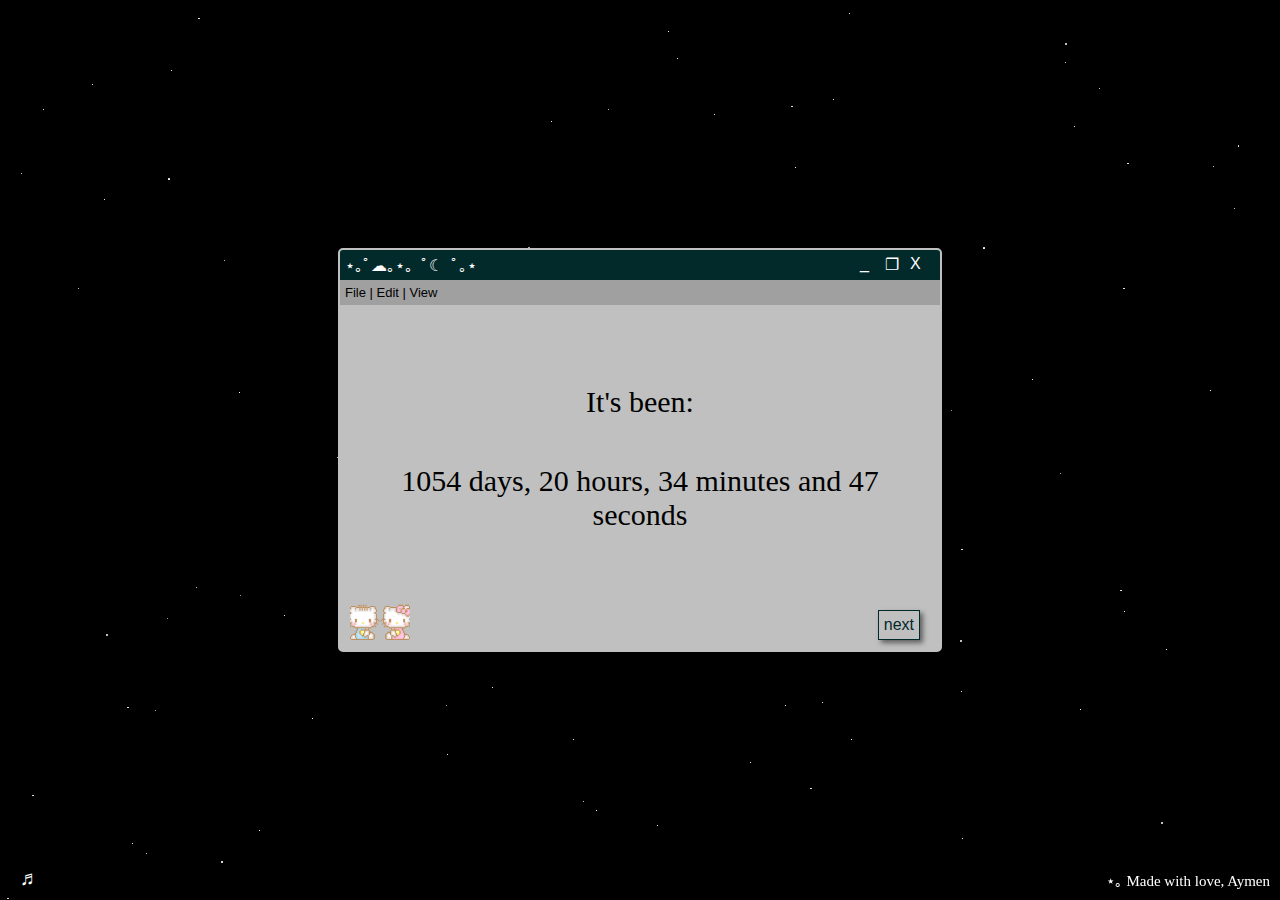
<file: index.html>
<!DOCTYPE html>
<html lang="en">
<head>
    <meta charset="UTF-8">
    <meta name="viewport" content="width=device-width, initial-scale=1.0">
    <title>to my baby</title>
    <link rel="icon" type="image/x-icon" href="assets/favicon.png">
    <style>
        body {
            margin: 0;
            overflow: hidden;
            background-color: #000;
            font-family: Arial, sans-serif;
        }

        .stars {
            position: absolute;
            width: 100%;
            height: 100%;
            display: flex;
            flex-wrap: wrap;
            pointer-events: none;
        }

        .star {
            position: absolute;
            background: #fff;
            border-radius: 50%;
            pointer-events: none;
            animation: twinkle 5s infinite alternate; 
        }

        .shooting-star {
            position: absolute;
            width: 10px;
            height: 10px;
            border-radius: 10px;
            background: #fff; 
            pointer-events: none;
            animation: shootingStar 1s linear;
        }

        .window {
            position: absolute;
            width: 90vw; /* Adjusted width for better mobile view */
            max-width: 600px; /* Set maximum width for larger screens */
            height: 60vh; /* Adjusted height for better mobile view */
            max-height: 400px; /* Set maximum height for larger screens */
            background-color: #c0c0c0;
            border: 2px solid #c0c0c0;
            border-radius: 5px;
            box-shadow: 0 0 10px rgba(0, 0, 0, 0.5);
            overflow: hidden;
            z-index: 2;
            left: 50%;
            top: 50%;
            transform: translate(-50%, -50%);
        }

        .title-bar {
            background-color: #022a2a;
            color: #fff;
            padding: 5px;
            display: flex;
            justify-content: space-between;
            align-items: center;
            cursor: move;
        }

        .menu-bar {
            background-color: #a0a0a0;
            padding: 5px;
            font-size: small;
        }

        .action-buttons {
            display: flex;
        }

        .action-button {
            width: 20px;
            height: 20px;
            margin-right: 5px;
            cursor: pointer;
        }

        .timer {
            text-align: center;
            margin-top: 45px;
            margin-left: 20px;
            margin-right: 20px;
            font-size: 30px;
            font-family: Consolas;
        }

        .text-timer {
            text-align: center;
            margin-top: 80px;
            margin-left: 20px;
            margin-right: 20px;
            font-size: 30px;
            font-family: Consolas;
        }

        .windows98-button {
            position: absolute;
            background-color: #c0c0c0;
            border: 1px solid #022a2a;
            color: #022a2a;
            padding: 5px;
            cursor: pointer;
            font-family: Arial, sans-serif;
            box-shadow: 3px 3px 5px rgba(0, 0, 0, 0.5); /* Add a small shadow */
        }

        #next-button {
            bottom: 10px;
            right: 20px;
        }

        #previous-button {
            bottom: 10px;
            right: 70px;
        }

        .text {
            position: fixed;
            bottom: 10px;
            right: 10px;
            color: white;
            font-size: 15px;
            font-family: Consolas;
        }

        .mute-button {
            position: absolute;
            bottom: 10px;
            left: 20px;
            font-size: 20px;
            cursor: pointer;
            color: white;
        }

        .image {
            position: absolute;
            bottom: 10px;
            left: 10px;
            width: 60px;
            height: auto; 
            
        }

        .frame {
            position: absolute;
            top: 100px;
            left: 50px;
            border: 3px solid #ccc;
            background: #eee;
            padding: 15px 10px;
            vertical-align: middle;
        }

        .memory-photo {
            width: 150px;
            height: auto; 
        }

        .photo-caption {
            text-align: center;
            margin-top: 100px;
            margin-left: 250px;
            margin-right: 40px;
            font-size: 30px;
            font-family: Consolas;
        }

        .sub-caption {
            font-size: 15px;
        }

        #hidden-text {
            position: absolute;
            color: white;
            font-size: 15px;
            font-family: Consolas;
        }

        @keyframes twinkle {
            0% {
                opacity: 0.5;
            }
            100% {
                opacity: 1;
            }
        }

        @keyframes shootingStar {
            0% {
                transform: translateX(0) translateY(0);
                opacity: 1;
            }
            100% {
                transform: translateX(100vw) translateY(-50vh);
                opacity: 0;
            }
        }

        @media only screen and (max-width: 600px) {
            .text-timer {
                font-size: 20px; /* Adjust the font size for mobile view */
            }
            

            .photo-caption {
                font-size: 15px; /* Adjust font size for mobile view */
            }
        }
    </style>
</head>
<body>
    <div class="stars"></div>

    <div id="hidden-text">
        I LOVE YOU MORE<br/> KSSSSSSSSSSSSSSSSSSSSSSSSSSSSSS
    </div>

    <div class="window">
        <div class="title-bar">
            <span>⋆｡ﾟ☁︎｡⋆｡ ﾟ☾ ﾟ｡⋆ </span>
            <div class="action-buttons">
                <div class="action-button" onclick="minimizeWindow()">_</div>
                <div class="action-button" onclick="minimizeWindow()">❐</div>
                <div class="action-button" onclick="closeWindow()">X</div>
            </div>
        </div>
        <div class="menu-bar">
            File | Edit | View
        </div>

        <div id="window-content"> </div>

        <div class="windows98-button" id="next-button" onclick="nextWindow()" style="display: block;">next</div>
        <div class="windows98-button" id="previous-button" onclick="prevWindow()" style="display: none;">previous</div>
        
        <img src="assets/gif/hk_teddy.png" alt="Hello kitty" class="image">
    
    </div>

    <div class="mute-button" onclick="toggleMute()">♬</div>
    </div>

    <div class="text" id="text">⋆｡ Made with love, Aymen</div>

    <audio id="backgroundAudio" autoplay loop>
        <source src="sound.mp3" type="audio/mp3">
        Your browser does not support the audio tag.
    </audio>

    <script>


        const ilym = document.querySelector('#hidden-text');
        ilym.style.left = (window.innerWidth/2 - 50).toString() + 'px';
        ilym.style.top = (window.innerHeight/2 - 10).toString() + 'px';



        // Generate random stars
        const starsContainer = document.querySelector('.stars');
        for (let i = 0; i < 100; i++) {
            const star = document.createElement('div');
            star.className = 'star';
            star.style.width = `${Math.random() * 2}px`;
            star.style.height = star.style.width;
            star.style.left = `${Math.random() * 100}vw`;
            star.style.top = `${Math.random() * 100}vh`;
            starsContainer.appendChild(star);
        }

        const titleBar = document.querySelector('.title-bar');
        let isDragging = false;
        let offsetX, offsetY;

        titleBar.addEventListener('mousedown', startDragging);
        titleBar.addEventListener('touchstart', startDragging);

        document.addEventListener('mousemove', dragWindow);
        document.addEventListener('touchmove', dragWindow);

        document.addEventListener('mouseup', stopDragging);
        document.addEventListener('touchend', stopDragging);

        function startDragging(e) {
            isDragging = true;
            offsetX = e.type === 'mousedown' ? e.clientX - titleBar.parentElement.offsetLeft : e.touches[0].clientX - titleBar.parentElement.offsetLeft;
            offsetY = e.type === 'mousedown' ? e.clientY - titleBar.parentElement.offsetTop : e.touches[0].clientY - titleBar.parentElement.offsetTop;
        }

        function dragWindow(e) {
            if (isDragging) {
                const x = e.type === 'mousemove' ? e.clientX - offsetX : e.touches[0].clientX - offsetX;
                const y = e.type === 'mousemove' ? e.clientY - offsetY : e.touches[0].clientY - offsetY;
                titleBar.parentElement.style.left = `${x}px`;
                titleBar.parentElement.style.top = `${y}px`;
            }
        }

        function stopDragging() {
            isDragging = false;
        }

        // Timer logic
        function updateTimer() {
            const targetDate = new Date('September 3, 2023 17:00:00 GMT');
            const currentDate = new Date();

            const timeDifference = currentDate - targetDate;

            const days = Math.floor(timeDifference / (1000 * 60 * 60 * 24));
            const hours = Math.floor((timeDifference % (1000 * 60 * 60 * 24)) / (1000 * 60 * 60));
            const minutes = Math.floor((timeDifference % (1000 * 60 * 60)) / (1000 * 60));
            const seconds = Math.floor((timeDifference % (1000 * 60)) / 1000);

            document.getElementById('timer').innerHTML = `${days} days, ${hours} hours, ${minutes} minutes and ${seconds} seconds`;
        }

        // Add shooting star every 20 seconds
        function addShootingStar() {
            const shootingStar = document.createElement('div');
            shootingStar.className = 'shooting-star';
            shootingStar.style.left = `${Math.random() * 100}vw`;
            shootingStar.style.top = `${Math.random() * 100}vh`;
            document.body.appendChild(shootingStar);

            // Remove shooting star after animation
            setTimeout(() => {
                shootingStar.remove();
            }, 1000);
        }

        const audioElement = document.getElementById('backgroundAudio');
        let isMuted = false;

        function toggleMute() {
            isMuted = !isMuted;
            audioElement.muted = isMuted;

            // Change the color of the button based on mute state
            const muteButton = document.querySelector('.mute-button');
            muteButton.style.color = isMuted ? '#ff6060' : 'white';
        }


        const windowContent = [
            "<div class=\"text-timer\" id=\"text-timer\">It's been:</div><div class=\"timer\" id=\"timer\"></div>",
            "<div class=\"text-timer\" >and yet my love for you is only getting stronger.</div>",
            "<div class=\"text-timer\" >Every moment with you has felt like a chapter from a fairy tale</div>",
            "<div class=\"text-timer\" >Let's look at some of these moments...</div>",
            "<div class='frame'> <img src='assets/memories/IMG_5372.png' class='memory-photo'></div><div class='photo-caption'>from our first ever date.<br><br><div class='sub-caption'>(we got too silly)</div>",
            "<div class='frame'> <img src='assets/memories/IMG_5353.png' class='memory-photo'></div><div class='photo-caption'>the silliest.</div>",
            "<div class='frame'> <img src='assets/memories/IMG_5427.PNG' class='memory-photo'></div><div class='photo-caption'>that poor burger got disassemebled</div>",
            "<div class='frame'> <img src='assets/memories/IMG_5376.png' class='memory-photo'></div><div class='photo-caption'>i got to take my most favorite pic of you. <br><br><div class='sub-caption'>(right before the metro incident)</div></div>",
            "<div class='frame'> <img src='assets/memories/IMG_7654.png' class='memory-photo'></div><div class='photo-caption'>and then came our second date. <br><br><div class='sub-caption'>(no im not deleting this pic)</div></div>",
            "<div class='frame'> <img src='assets/memories/IMG_5428.PNG' class='memory-photo'></div><div class='photo-caption'>???<br>who sits like that bro</div>",
            "<div class='frame'> <img src='assets/memories/IMG_7678.png' class='memory-photo'></div><div class='photo-caption'>frog purse :p</div>",
            "<div class='frame'> <img src='assets/memories/IMG_7680.png' class='memory-photo'></div><div class='photo-caption'>:) :)</div>",
            "<div class='frame'> <img src='assets/memories/IMG_7735.png' class='memory-photo'></div><div class='photo-caption'>oreo and omelette :3</div>",
            "<div class='frame'> <img src='assets/memories/IMG_7722.png' class='memory-photo'></div><div class='photo-caption'>i just want you to know that i had no idea what you were talking about here</div>",
            "<div class='frame'> <img src='assets/memories/IMG_7713.png' class='memory-photo'></div><div class='photo-caption'>:p</div>",
            "<div class='frame'> <img src='assets/memories/IMG_7689.png' class='memory-photo'></div><div class='photo-caption'>i won here</div>",
            "<div class='frame'> <img src='assets/gif/water.gif' class='memory-photo'></div><div class='photo-caption'>hydration break😠<br><br> go drink some water!</div>",
            "<div class='frame'> <img src='assets/memories/IMG_2277.png' class='memory-photo'></div><div class='photo-caption'>now the wahren trip hehe</div>",
            "<div class='frame'> <img src='assets/memories/IMG_2290.png' class='memory-photo'></div><div class='photo-caption'>i love how fast your mood lightens up when you eat </div>",
            "<div class='frame'> <img src='assets/memories/IMG_2295.png' class='memory-photo'></div><div class='photo-caption'>i won here too</div>",
            "<div class='frame'> <img src='assets/memories/IMG_2301.png' class='memory-photo'></div><div class='photo-caption'>my child fr</div>",
            "<div class='frame'> <img src='assets/memories/IMG_2314.png' class='memory-photo'></div><div class='photo-caption'>remember when you met your doppelganger</div>",
            "<div class='frame'> <img src='assets/memories/IMG_2331.png' class='memory-photo'></div><div class='photo-caption'>ya khouya you really cant stay still for a pic</div>",
            "<div class='frame'> <img src='assets/memories/IMG_2395.png' class='memory-photo'></div><div class='photo-caption'>ill always love how goofy you are</div>",
            "<div class='frame'> <img src='assets/memories/IMG_2478.png' class='memory-photo'></div><div class='photo-caption'>yup, the goofiest</div>",
            "<div class='frame'> <img src='assets/memories/IMG_2494.png' class='memory-photo'></div><div class='photo-caption'>oh yeah definitely.</div>",
            "<div class='frame'> <img src='assets/memories/IMG_2530.png' class='memory-photo'></div><div class='photo-caption'>hadi kash nhar nchrihalk</div>",
            "<div class='frame'> <img src='assets/memories/IMG_2483.png' class='memory-photo'></div><div class='photo-caption'>i love you baby and i'll always appreciate you</div>",
            "<div class='frame'> <img src='assets/memories/IMG_2967.PNG' class='memory-photo'></div><div class='photo-caption'>hadi ghi bghit nhotha hna</div>",
            "<div class='frame'> <img src='assets/memories/IMG_7392.jpg' class='memory-photo'></div><div class='photo-caption'>hello again :3<br><br><div class='sub-caption'>(yes this is us)</div></div>",
            "<div class='frame'> <img src='assets/memories/IMG_7394.jpg' class='memory-photo'></div><div class='photo-caption'>this is the first pic we took when i came hehe</div>",
            "<div class='frame'> <img src='assets/memories/IMG_7416.jpg' class='memory-photo'></div><div class='photo-caption'>in our favorite hangout spot<br><br><div class='sub-caption'>(we've been there together 3 times)</div></div>",
            "<div class='frame'> <img src='assets/memories/IMG_7446.jpg' class='memory-photo'></div><div class='photo-caption'>I CANT BELIEVE YOU MADE ME MEASURE MY HEIGHT<br><br><div class='sub-caption'>(AND I PROVED YOU WROOONGGGGG)</div></div>",
            "<div class='frame'> <img src='assets/memories/IMG_7509.jpg' class='memory-photo'></div><div class='photo-caption'>😱</div>",
            "<div class='frame'> <img src='assets/memories/IMG_7569.jpg' class='memory-photo'></div><div class='photo-caption'>CAN YOU NOT ACT GOOFY I WAS TRYNA TAKE A CUTE PIC</div>",
            "<div class='frame'> <img src='assets/memories/IMG_7602.jpg' class='memory-photo'></div><div class='photo-caption'>when we found your twin :3</div>",
            "<div class='frame'> <img src='assets/memories/IMG_0935.jpg' class='memory-photo'></div><div class='photo-caption'>LOOK AT US 🫶</div>",
            "<div class='frame'> <img src='assets/memories/IMG_7713.jpg' class='memory-photo'></div><div class='photo-caption'>baby what were you even doing</div>",
            "<div class='frame'> <img src='assets/memories/IMG_0973.jpg' class='memory-photo'></div><div class='photo-caption'>i love you omri.<br>i already miss your presence so much</div>",
            "<div class='frame'> <img src='assets/memories/IMG_1371.jpg' class='memory-photo'></div><div class='photo-caption'>HI AGAIN POOKITA</div>",
            "<div class='frame'> <img src='assets/memories/IMG_1347.jpg' class='memory-photo'></div><div class='photo-caption'>and.. we met again :3<div class='sub-caption'><br><br>(we stayed so strong)</div></div>",
            "<div class='frame'> <img src='assets/memories/IMG_1007.jpg' class='memory-photo'></div><div class='photo-caption'>and of course this is one of the few first pics you take of me.</div>",
            "<div class='frame'> <img src='assets/memories/IMG_1121.jpg' class='memory-photo'></div><div class='photo-caption'>i missed having you so close to me</div>",
            "<div class='frame'> <img src='assets/memories/IMG_0974.jpg' class='memory-photo'></div><div class='photo-caption'>i missed you REFUSING to stay still for pics</div>",
            "<div class='frame'> <img src='assets/memories/IMG_1105.jpg' class='memory-photo'></div><div class='photo-caption'>i missed acting ki lma7gor</div>",
            "<div class='frame'> <img src='assets/memories/IMG_1353.jpg' class='memory-photo'></div><div class='photo-caption'>i missed walking behind you just to see your pretty hair.</div>",
            "<div class='frame'> <img src='assets/memories/IMG_2002.jpg' class='memory-photo'></div><div class='photo-caption'>i missed feeding you and watching your mood get better with every bite.</div>",
            "<div class='frame'> <img src='assets/memories/IMG_2015.jpg' class='memory-photo'></div><div class='photo-caption'>i missed your overly agressive side eyes<div class='sub-caption'><br><br>(sorry)</div></div>",
            "<div class='frame'> <img src='assets/memories/IMG_1385.jpg' class='memory-photo'></div><div class='photo-caption'>im so glad that i got to see you again,</div>",
            "<div class='frame'> <img src='assets/memories/IMG_1485.jpg' class='memory-photo'></div><div class='photo-caption'>to hold your hand again...</div>",
            "<div class='frame'> <img src='assets/memories/IMG_1302.jpg' class='memory-photo'></div><div class='photo-caption'>to pet cats with you again...</div>",
            "<div class='frame'> <img src='assets/memories/IMG_1483.jpg' class='memory-photo'></div><div class='photo-caption'>to buy you one more flower...</div>",
            "<div class='frame'> <img src='assets/memories/IMG_1005.jpg' class='memory-photo'></div><div class='photo-caption'>im glad that we got to experience new things too.<div class='sub-caption'><br><br>(random pic of our feet)</div></div>",
            "<div class='frame'> <img src='assets/memories/IMG_1433.jpg' class='memory-photo'></div><div class='photo-caption'>going to a museum with you was so nice</div>",
            "<div class='frame'> <img src='assets/memories/IMG_1453.jpg' class='memory-photo'></div><div class='photo-caption'>and so... silly.</div>",
            "<div class='frame'> <img src='assets/memories/IMG_1193.jpg' class='memory-photo'></div><div class='photo-caption'>i loved being enslaved</div>",
            "<div class='frame'> <img src='assets/memories/IMG_2236.png' class='memory-photo'></div><div class='photo-caption'>i loved when you invited me over.</div>",
            "<div class='frame'> <img src='assets/memories/IMG_1995.jpg' class='memory-photo'></div><div class='photo-caption'>i got to see your silly little room<div class='sub-caption'><br><br>(not howl i hate him)</div></div>",
            "<div class='frame'> <img src='assets/memories/IMG_2237.png' class='memory-photo'></div><div class='photo-caption'>i was also sexually assaulted but yeah</div>",
            "<div class='frame'> <img src='assets/memories/IMG_2090.jpg' class='memory-photo'></div><div class='photo-caption'>i loved the legos so much</div>",
            "<div class='frame'> <img src='assets/memories/IMG_1289.jpg' class='memory-photo'></div><div class='photo-caption'>i definitely loved the crying sessions.<div class='sub-caption'><br><br>(no i didnt)</div></div>",
            "<div class=\"text-timer\" >and most importantly, i loved kissing every single freckle you have.</div>",
            "<div class='frame'> <img src='assets/memories/Z4.jpg' class='memory-photo'></div><div class='photo-caption'>hello, we are back again :3.</div>",
            "<div class='frame'> <img src='assets/memories/Z3.jpg' class='memory-photo'></div><div class='photo-caption'>BIRTDAAY!!!<div class='sub-caption'><br><br>(pre-birtday ig)</div></div>",
            "<div class='frame'> <img src='assets/memories/ZZ.jpg' class='memory-photo'></div><div class='photo-caption'>bro lost his phone</div>",
            "<div class='frame'> <img src='assets/memories/Z10.jpg' class='memory-photo'></div><div class='photo-caption'>bro was destroyed in uno</div>",
            "<div class='frame'> <img src='assets/memories/Z7.jpg' class='memory-photo'></div><div class='photo-caption'>bro was also destroyed in uno<div class='sub-caption'><br><br>(bro was destroyed harder)</div></div>",
            "<div class='frame'> <img src='assets/memories/Z5.jpg' class='memory-photo'></div><div class='photo-caption'>happy birthday to the most beautiful soul ever</div>",   
            "<div class='frame'> <img src='assets/memories/Z2.jpg' class='memory-photo'></div><div class='photo-caption'>i hope you liked this stupid cake</div>",   
            "<div class='frame'> <img src='assets/memories/Z1.jpg' class='memory-photo'></div><div class='photo-caption'>i love you.</div>",
            "<div class='frame'> <img src='assets/memories/Z12.jpg' class='memory-photo'></div><div class='photo-caption'>YOU ATE THAT SHITTT</div>",      
            "<div class='frame'> <img src='assets/memories/Z13.jpg' class='memory-photo'></div><div class='photo-caption'>i loved our cathedral date.<div class='sub-caption'><br><br>(im glad i stole a kiss)</div></div>",   
            "<div class='frame'> <img src='assets/memories/Z6.jpg' class='memory-photo'></div><div class='photo-caption'>CATHEDRAL KITTIES.</div>",
            "<div class='frame'> <img src='assets/memories/Z15.jpg' class='memory-photo'></div><div class='photo-caption'>i loved being at your house again.<div class='sub-caption'><br><br>(i miss our 9nouta tho)</div></div>",
            "<div class='frame'> <img src='assets/memories/Z14.jpg' class='memory-photo'></div><div class='photo-caption'>i also loved almost missing my train bc i was doing silly faces.</div>",
            "<div class='frame'> <img src='assets/memories/car.jpg' class='memory-photo'></div><div class='photo-caption'>LOTO HMRA</div>",
            "<div class='frame'> <img src='assets/memories/blue.jpg' class='memory-photo'></div><div class='photo-caption'>LOTO ZARGA<div class='sub-caption'><br><br>(that means we kiss)</div></div>",
            
            "<div class='frame'> <img src='assets/memories/SEP_91.jpg' class='memory-photo'></div><div class='photo-caption'>GRRRRRRRRRRRR HELLO.</div>",
            "<div class='frame'> <img src='assets/memories/SEP_9.jpg' class='memory-photo'></div><div class='photo-caption'> we're back again.</div>",
            "<div class='frame'> <img src='assets/memories/SEP_4.jpg' class='memory-photo'></div><div class='photo-caption'>AND WE HAD MONEY THIS TIME.</div>",
            "<div class='frame'> <img src='assets/memories/SEP_2.jpg' class='memory-photo'></div><div class='photo-caption'>we still ran out of money fast but yeah<3</div>",
            "<div class='frame'> <img src='assets/memories/SEP_3.jpg' class='memory-photo'></div><div class='photo-caption'>BUT WE MADE OUR BEST MEMORIES TOGETHER<div class='sub-caption'><br><br>(money does make happiness ig)</div></div>",
            "<div class='frame'> <img src='assets/memories/SEP_7.jpg' class='memory-photo'></div><div class='photo-caption'>and im so fucking happy to experience all these things with you </div>",
            "<div class='frame'> <img src='assets/memories/SEP_8.jpg' class='memory-photo'></div><div class='photo-caption'>everything we do, everywhere we go, it becomes a core memory </div>",
            "<div class='frame'> <img src='assets/memories/SEP_1.jpg' class='memory-photo'></div><div class='photo-caption'>You are just that SPECIAL </div>",
            "<div class='frame'> <img src='assets/memories/SEP_5.jpg' class='memory-photo'></div><div class='photo-caption'>And im realizing just as im typing this that we did not have a boubaya pic wya </div>",
            "<div class='frame'> <img src='assets/gif/water.gif' class='memory-photo'></div><div class='photo-caption'>anyway hydration break.<br><br> go drink some water!</div>",
            
            "<div class='frame'> <img src='assets/memories/SEP_95.jpg' class='memory-photo'></div><div class='photo-caption'>And im so sorry for these pics</div>",
            "<div class='frame'> <img src='assets/memories/SEP_94.jpg' class='memory-photo'></div><div class='photo-caption'>wlh im trying to act better in them</div>",
            "<div class='frame'> <img src='assets/memories/SEP_92.jpg' class='memory-photo'></div><div class='photo-caption'>heres a kitty to distract you from that</div>",
            "<div class='frame'> <img src='assets/memories/SEP_96.jpg' class='memory-photo'></div><div class='photo-caption'>i hope our beach day made you happy my love</div>",
            "<div class='frame'> <img src='assets/memories/SEP_93.jpg' class='memory-photo'></div><div class='photo-caption'>WE SHALL HAVE MORE NEXT SUMMER.<div class='sub-caption'><br><br>(i love this pic so much)</div></div>",
            "<div class='frame'> <img src='assets/memories/SEP_97.jpg' class='memory-photo'></div><div class='photo-caption'>🤓☝️</div>", 
            "<div class='frame'> <img src='assets/memories/SEP_98.jpg' class='memory-photo'></div><div class='photo-caption'>just gotta make sure lil bro doesnt suffer from the plague again</div>",   
            

            "<div class='frame'> <img src='assets/memories/oct-2024/2.jpg' class='memory-photo'></div><div class='photo-caption'>hello my feather bird.</div>",  
            "<div class='frame'> <img src='assets/memories/oct-2024/3.jpg' class='memory-photo'></div><div class='photo-caption'>how does it feel to have a rich sugar daddy bf?</div>",   
            "<div class='frame'> <img src='assets/memories/oct-2024/6.jpg' class='memory-photo'></div><div class='photo-caption'>literally your batman bro.</div>",   
            "<div class='frame'> <img src='assets/memories/oct-2024/11.jpg' class='memory-photo'></div><div class='photo-caption'>footage of me fainting from seeing your 10/10 face<div class='sub-caption'><br><br>(why do you actually look worried about me)</div></div>",   
            "<div class='frame'> <img src='assets/memories/oct-2024/5.jpg' class='memory-photo'></div><div class='photo-caption'>oh and you're so banned from taking pics of me from this angle.</div>",
            "<div class='frame'> <img src='assets/memories/oct-2024/10.jpg' class='memory-photo'></div><div class='photo-caption'>CANT BELIEVE OUR CHIPS GOT CONFISCATED BRO</div>",
            "<div class='frame'> <img src='assets/memories/oct-2024/7.jpg' class='memory-photo'></div><div class='photo-caption'>I LOVE OUR FATASS DATES</div>",
            "<div class='frame'> <img src='assets/memories/oct-2024/14.jpg' class='memory-photo'></div><div class='photo-caption'>I LOVE BEING OBESE WITH YOU RAHHHH<div class='sub-caption'><br><br>(so sorry for my fat finger)</div></div>",
            "<div class='frame'> <img src='assets/memories/oct-2024/8.jpg' class='memory-photo'></div><div class='photo-caption'>no comment on this one 😭😭😭😭😭😭😭😭😭😭</div>",
            "<div class='frame'> <img src='assets/memories/oct-2024/12.jpg' class='memory-photo'></div><div class='photo-caption'>AND WHY DID YOU SEND ME THIS??</div>",
            "<div class='frame'> <img src='assets/memories/oct-2024/13.jpg' class='memory-photo'></div><div class='photo-caption'>i think you just enjoy bullying me atp</div>",
            "<div class='frame'> <img src='assets/memories/oct-2024/15.jpg' class='memory-photo'></div><div class='photo-caption'>either way i enjoyed this trip so much</div>",
            "<div class='frame'> <img src='assets/memories/oct-2024/16.jpg' class='memory-photo'></div><div class='photo-caption'>thank you baby and happy anniverary to the most beautiful couple on earth.</div>",
            "<div class='frame'> <img src='assets/memories/oct-2024/1.jpg' class='memory-photo'></div><div class='photo-caption'>I hope lil bro had fun this time with me 😔</div>",
            "<div class='frame'> <img src='assets/memories/oct-2024/9.jpg' class='memory-photo'></div><div class='photo-caption'>i love you noona and i hope to see you next month :3<div class='sub-caption'><br><br>(footage of a middle schooler raya7 ldar)</div></div>",

            "<div class='frame'> <img src='assets/memories/nov-2024/1.jpg' class='memory-photo'></div><div class='photo-caption'>hello child of god.<br>we meet again.</div>",  
            "<div class='frame'> <img src='assets/memories/nov-2024/2.jpg' class='memory-photo'></div><div class='photo-caption'>first of all thank you for still being here my silly love</div>",   
            "<div class='frame'> <img src='assets/memories/nov-2024/3.jpg' class='memory-photo'></div><div class='photo-caption'>i love you and i appreciate you so much</div>",   
            "<div class='frame'> <img src='assets/memories/nov-2024/4.jpg' class='memory-photo'></div><div class='photo-caption'>look they trapped our souls inside two little hedgehogs 😒</div>",   
            "<div class='frame'> <img src='assets/memories/nov-2024/13.jpg' class='memory-photo'></div><div class='photo-caption'>:3</div>",
            "<div class='frame'> <img src='assets/memories/nov-2024/5.jpg' class='memory-photo'></div><div class='photo-caption'>what were you yapping about castiel? civil wars?</div>",
            "<div class='frame'> <img src='assets/memories/nov-2024/11.jpg' class='memory-photo'></div><div class='photo-caption'>look bro idc what you think THAT IS ME</div>",
            "<div class='frame'> <img src='assets/memories/nov-2024/6.jpg' class='memory-photo'></div><div class='photo-caption'>i was gonna say something but i ran out of daily jokes</div>",
            "<div class='frame'> <img src='assets/memories/nov-2024/14.jpg' class='memory-photo'></div><div class='photo-caption'>so asstetic</div>",
            "<div class='frame'> <img src='assets/memories/nov-2024/7.jpg' class='memory-photo'></div><div class='photo-caption'>i honestly love how happy plushies make you 😭</div>",
            "<div class='frame'> <img src='assets/memories/nov-2024/8.jpg' class='memory-photo'></div><div class='photo-caption'>ig you lost one of them now<div class='sub-caption'><br><br>(he got violently cannibalized)</div></div>",
            "<div class='frame'> <img src='assets/memories/nov-2024/9.jpg' class='memory-photo'></div><div class='photo-caption'>this picture looked at me, slapped my ass and told me 'howdy 🤠'</div>",
            "<div class='frame'> <img src='assets/memories/nov-2024/12.jpg' class='memory-photo'></div><div class='photo-caption'>cant even stop tnassniss for ONE second<div class='sub-caption'><br><br>what did bro even see</div></div>",
            "<div class='frame'> <img src='assets/memories/nov-2024/10.jpg' class='memory-photo'></div><div class='photo-caption'>i love you so much and im very glad you can still smile with me again</div>",

            "<div class='frame'> <img src='assets/memories/feb-2025/1.jpg' class='memory-photo'></div><div class='photo-caption'>hello there.</div>",
            "<div class='frame'> <img src='assets/memories/feb-2025/2.jpg' class='memory-photo'></div><div class='photo-caption'>i bet you’ve missed me. (its been 14 days)</div>",
            "<div class='frame'> <img src='assets/memories/feb-2025/3.jpg' class='memory-photo'></div><div class='photo-caption'>konti tka7li ahhh</div>",
            "<div class='frame'> <img src='assets/memories/feb-2025/4.jpg' class='memory-photo'></div><div class='photo-caption'>MISTREATING OUR CHILD.</div>",
            "<div class='frame'> <img src='assets/memories/feb-2025/5.jpg' class='memory-photo'></div><div class='photo-caption'>another fattie moment</div>",
            "<div class='frame'> <img src='assets/memories/feb-2025/6.jpg' class='memory-photo'></div><div class='photo-caption'>you look extra gorgeous scrumptious beautiful sexy hot and perfectly dressed</div>",
            "<div class='frame'> <img src='assets/memories/feb-2025/7.jpg' class='memory-photo'></div><div class='photo-caption'>we’re so cute when we tweak 💜</div>",
            "<div class='frame'> <img src='assets/memories/feb-2025/8.jpg' class='memory-photo'></div><div class='photo-caption'>i love looking like a retard at the corner of our pics</div>",
            "<div class='frame'> <img src='assets/memories/feb-2025/9.jpg' class='memory-photo'></div><div class='photo-caption'>now i have no damn idea what this is</div>",
            "<div class='frame'> <img src='assets/memories/feb-2025/10.jpg' class='memory-photo'></div><div class='photo-caption'>this was so fucking aesthetic i gained aura from it</div>",
            "<div class='frame'> <img src='assets/memories/feb-2025/11.jpg' class='memory-photo'></div><div class='photo-caption'>havana definitely karhouna this time</div>",
            "<div class='frame'> <img src='assets/memories/feb-2025/12.jpg' class='memory-photo'></div><div class='photo-caption'>this is what you’d like if you ever gave me prostate exam</div>",
            "<div class='frame'> <img src='assets/memories/feb-2025/13.jpg' class='memory-photo'></div><div class='photo-caption'>KSSSSS 😾</div>",
            "<div class='frame'> <img src='assets/memories/feb-2025/14.jpg' class='memory-photo'></div><div class='photo-caption'>:p</div>",
            "<div class='frame'> <img src='assets/memories/feb-2025/15.jpg' class='memory-photo'></div><div class='photo-caption'>thank you baby for these beautiful memories, and always remember…</div>",
            "<div class='frame'> <img src='assets/memories/feb-2025/16.jpg' class='memory-photo'></div><div class='photo-caption'>im watching you.</div>",
            "<div class='frame'> <img src='assets/memories/feb-2025/17.jpg' class='memory-photo'></div><div class='photo-caption'>i love you baby and ill be seeing you very soon. 😾👎</div>",

            "<div class='frame'> <img src='assets/memories/mar-2025/1.jpg' class='memory-photo'></div><div class='photo-caption'>hello hunger monster. nice to see you again.<div class='sub-caption'><br><br>why did you eat me wtf</div></div>",
            "<div class='frame'> <img src='assets/memories/mar-2025/2.jpg' class='memory-photo'></div><div class='photo-caption'>ITS VALENTINES AND YOU LOOK AS PRETTY AS EVER</div>",
            "<div class='frame'> <img src='assets/memories/mar-2025/3.jpg' class='memory-photo'></div><div class='photo-caption'>pov my soul is being claimed</div>",
            "<div class='frame'> <img src='assets/memories/mar-2025/4.jpg' class='memory-photo'></div><div class='photo-caption'>i hope i made you happy my love, you deserve so much</div>",
            "<div class='frame'> <img src='assets/memories/mar-2025/5.jpg' class='memory-photo'></div><div class='photo-caption'>you look heavenly here damn<div class='sub-caption'><br><br>you definitely wanted to piss here</div></div>",
            "<div class='frame'> <img src='assets/memories/mar-2025/6.jpg' class='memory-photo'></div><div class='photo-caption'>we look like a married couple celebrating their 10th anniversary</div>",
            "<div class='frame'> <img src='assets/memories/mar-2025/7.jpg' class='memory-photo'></div><div class='photo-caption'>and then we look 12 here</div>",
            "<div class='frame'> <img src='assets/memories/mar-2025/8.jpg' class='memory-photo'></div><div class='photo-caption'>the official actual depication of 'KSSSSSS'</div>",
            "<div class='frame'> <img src='assets/memories/mar-2025/9.jpg' class='memory-photo'></div><div class='photo-caption'>such a beautiful, well-cheeked up face.</div>",
            "<div class='frame'> <img src='assets/memories/mar-2025/10.jpg' class='memory-photo'></div><div class='photo-caption'>LOOK AT OUR RINGS<div class='sub-caption'><br><br>a shame mine lobotimzes my skin</div></div>",
            "<div class='frame'> <img src='assets/memories/mar-2025/11.jpg' class='memory-photo'></div><div class='photo-caption'>thork</div>",
            "<div class='frame'> <img src='assets/memories/mar-2025/12.jpg' class='memory-photo'></div><div class='photo-caption'>wish i was that swing</div>",
            "<div class='frame'> <img src='assets/memories/mar-2025/13.jpg' class='memory-photo'></div><div class='photo-caption'>wish i was those stairs as well.</div>",
            "<div class='frame'> <img src='assets/memories/mar-2025/14.jpg' class='memory-photo'></div><div class='photo-caption'>DEVIOUS DEVIL.<div class='sub-caption'><br><br>(you were so ready for that +6)</div></div></div>",
            "<div class='frame'> <img src='assets/memories/mar-2025/15.jpg' class='memory-photo'></div><div class='photo-caption'>thank you baby for such a beautiful valentines, our first of many🥰</div>",

            "<div class=\"text-timer\" >Here's to countless more months of creating beautiful memories together.<br><br> Happy anniversary, my love</div>",            
            "<div class=\"text-timer\" <br>I love making you smile,<br><br> i love you.  <br><br><div class='sub-caption'>...more</div></div>",
            "<div class='frame'> <img src='assets/memories/IMG_1344.jpg' class='memory-photo'></div><div class='photo-caption'>USSSSSSSSS.</div>",
            "<div class=\"text-timer\" >i love you so much baby,<br> and every single time, i can't help but think...</div>",
            "<div class='frame'> <img src='assets/memories/Z16.jpg' class='memory-photo'></div><div class='photo-caption'>god i wish i got to see this pretty face for longer.</div>",

        ];

        const images = [
            "assets/gif/hk_daniel.gif",
            "assets/gif/cr_balloon.gif",
            "assets/gif/mug_hk.gif",
            "assets/gif/cr.gif",
            "assets/gif/dance_hk.gif",
            "assets/gif/keroppi_pond.gif",
            "assets/gif/keroppi.gif",
            "assets/gif/pompom.gif",
            "assets/gif/sanrio.gif",
            "assets/gif/snow_cr.gif",
            "assets/gif/starwberry_hk.gif",
            "assets/gif/hk_cake.webp",
            "assets/gif/badtz_silly.gif",
            "assets/gif/cr_icecream.gif",
            "assets/gif/dance_hk.gif",
            "assets/gif/hk_christmas.gif",
            "assets/gif/badtz.gif",
            "assets/gif/hk_cloud.webp",
            "assets/gif/my_melody.gif",
            "assets/gif/hk_tea.gif",
            "assets/gif/hk_mad.gif",
            "assets/gif/cr_heart.gif",
            "assets/gif/cr_1.gif",
            "assets/gif/cheer.gif",
            "assets/gif/cr_heart_2.gif",
            "assets/gif/pom.gif",
            "assets/gif/pom_2.gif",
            "assets/gif/pom_crying.gif",
        ];

        let currentWindowIndex = 0;
        const maxIndex = windowContent.length - 1;


        function nextWindow() {
            currentWindowIndex = (currentWindowIndex + 1) % windowContent.length;
            updateWindowContent();
        }

        function prevWindow() {
            currentWindowIndex = (currentWindowIndex - 1 + windowContent.length) % windowContent.length;
            updateWindowContent();
        }

        function updateWindowContent() {
            const windowContentDiv = document.getElementById('window-content');
            const prevButton = document.getElementById('previous-button');
            const nextButton = document.getElementById('next-button');
            const img = document.querySelector('.image');

            if (windowContentDiv) {
                windowContentDiv.innerHTML = windowContent[currentWindowIndex];
                img.src = images[currentWindowIndex%images.length];

                prevButton.style.display = currentWindowIndex >= 1 ? 'block' : 'none';
                nextButton.style.display = currentWindowIndex < maxIndex ? 'block' : 'none';
            }
        }
        
        updateWindowContent();

        // Skip to specific panel
        function skipTo(index){
            currentWindowIndex = index;
            updateWindowContent
        }


        // skip button 
        function onSkip(){
            skipTo(139);
        }


        onSkip();



        // Update timer every second
        updateTimer();
        setInterval(updateTimer, 1000);

        // Add shooting star every 20 seconds
        setInterval(addShootingStar, 20000);

        // Minimize and close window functions
        function minimizeWindow() {
        }

        function closeWindow() {
        }
    </script>
</body>
</html>
</file>
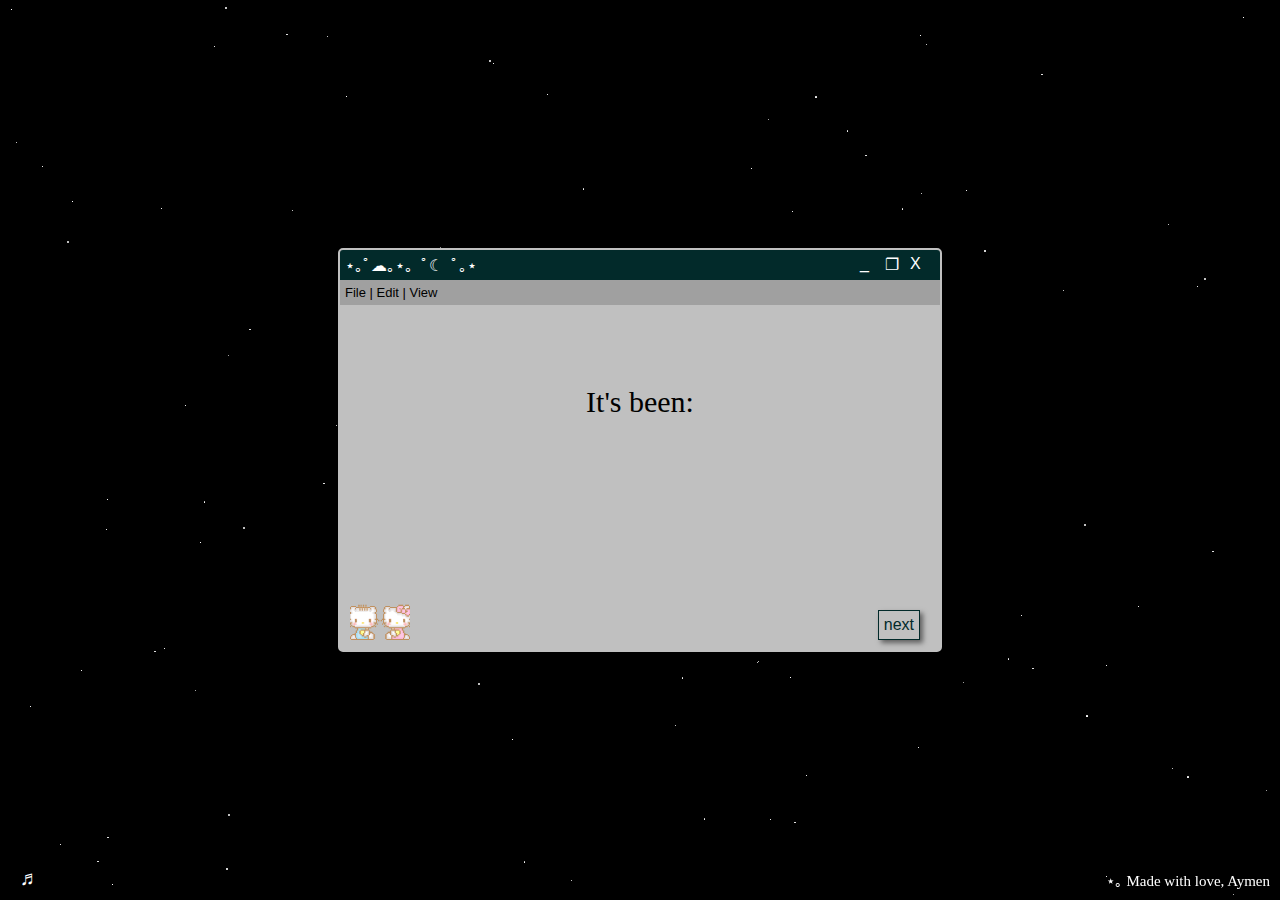
<file: stars.html>
<!DOCTYPE html>
<html lang="en">
<head>
    <meta charset="UTF-8">
    <meta name="viewport" content="width=device-width, initial-scale=1.0">
    <title>:3</title>
    <style>
        body {
            margin: 0;
            overflow: hidden;
            background-color: #000;
            font-family: Arial, sans-serif;
        }

        .stars {
            position: absolute;
            width: 100%;
            height: 100%;
            display: flex;
            flex-wrap: wrap;
            pointer-events: none;
        }

        .star {
            position: absolute;
            background: #fff;
            border-radius: 50%;
            pointer-events: none;
            animation: twinkle 5s infinite alternate; 
        }

        .shooting-star {
            position: absolute;
            width: 10px;
            height: 10px;
            border-radius: 10px;
            background: #fff; 
            pointer-events: none;
            animation: shootingStar 1s linear;
        }

        .window {
            position: absolute;
            width: 600px;
            height: 400px;
            background-color: #c0c0c0;
            border: 2px solid #c0c0c0;
            border-radius: 5px;
            box-shadow: 0 0 10px rgba(0, 0, 0, 0.5);
            overflow: hidden;
            z-index: 2;
            left: 50%;
            top: 50%;
            transform: translate(-50%, -50%);
        }

        .title-bar {
            background-color: #022a2a;
            color: #fff;
            padding: 5px;
            display: flex;
            justify-content: space-between;
            align-items: center;
            cursor: move;
        }

        .menu-bar {
            background-color: #a0a0a0;
            padding: 5px;
            font-size: small;
        }

        .action-buttons {
            display: flex;
        }

        .action-button {
            width: 20px;
            height: 20px;
            margin-right: 5px;
            cursor: pointer;
        }

        .timer {
            text-align: center;
            margin-top: 45px;
            margin-left: 20px;
            margin-right: 20px;
            font-size: 30px;
            font-family: Consolas;
        }

        .text-timer {
            text-align: center;
            margin-top: 80px;
            margin-left: 20px;
            margin-right: 20px;
            font-size: 30px;
            font-family: Consolas;
        }

        .windows98-button {
            position: absolute;
            background-color: #c0c0c0;
            border: 1px solid #022a2a;
            color: #022a2a;
            padding: 5px;
            cursor: pointer;
            font-family: Arial, sans-serif;
            box-shadow: 3px 3px 5px rgba(0, 0, 0, 0.5); /* Add a small shadow */
        }

        #next-button {
            bottom: 10px;
            right: 20px;
        }

        #previous-button {
            bottom: 10px;
            right: 70px;
        }

        .text {
            position: fixed;
            bottom: 10px;
            right: 10px;
            color: white;
            font-size: 15px;
            font-family: Consolas;
        }

        .mute-button {
            position: absolute;
            bottom: 10px;
            left: 20px;
            font-size: 20px;
            cursor: pointer;
            color: white;
        }

        .image {
            position: absolute;
            bottom: 10px;
            left: 10px;
            width: 60px;
            height: auto; 
        }

        .frame {
            position: absolute;
            bottom: 75px;
            left: 50px;
            /* width: 150px; */
            border: 3px solid #ccc;
            background: #eee;
            margin: auto;
            padding: 15px 10px;
        }

        .memory-photo {
            width: 150px;
            height: auto; 
        }

        .photo-caption {
            text-align: center;
            margin-top: 100px;
            margin-left: 250px;
            margin-right: 40px;
            font-size: 30px;
            font-family: Consolas;
        }

        .sub-caption {
            font-size: 15px;
        }

        #hidden-text {
            position: absolute;
            color: white;
            font-size: 15px;
            font-family: Consolas;
        }

        @keyframes twinkle {
            0% {
                opacity: 0.5;
            }
            100% {
                opacity: 1;
            }
        }

        @keyframes shootingStar {
            0% {
                transform: translateX(0) translateY(0);
                opacity: 1;
            }
            100% {
                transform: translateX(100vw) translateY(-50vh);
                opacity: 0;
            }
        }
    </style>
</head>
<body>
    <div class="stars"></div>

    <div id="hidden-text">
        i miss you more.
    </div>

    <div class="window">
        <div class="title-bar">
            <span>⋆｡ﾟ☁︎｡⋆｡ ﾟ☾ ﾟ｡⋆ </span>
            <div class="action-buttons">
                <div class="action-button" onclick="minimizeWindow()">_</div>
                <div class="action-button" onclick="minimizeWindow()">❐</div>
                <div class="action-button" onclick="closeWindow()">X</div>
            </div>
        </div>
        <div class="menu-bar">
            File | Edit | View
        </div>

        <div id="window-content"> </div>

        <div class="windows98-button" id="next-button" onclick="nextWindow()" style="display: block;">next</div>
        <div class="windows98-button" id="previous-button" onclick="prevWindow()" style="display: none;">previous</div>
        
        <img src="assets/gif/hk_teddy.png" alt="Hello kitty" class="image">
    
    </div>

    <div class="mute-button" onclick="toggleMute()">♬</div>
    </div>

    <div class="text" id="text">⋆｡ Made with love, Aymen</div>

    <audio id="backgroundAudio" autoplay loop>
        <source src="sound.mp3" type="audio/mp3">
        Your browser does not support the audio tag.
    </audio>

    <script>


        const ilym = document.querySelector('#hidden-text');
        ilym.style.left = (window.innerWidth/2 - 50).toString() + 'px';
        ilym.style.top = (window.innerHeight/2 - 10).toString() + 'px';



        // Generate random stars
        const starsContainer = document.querySelector('.stars');
        for (let i = 0; i < 100; i++) {
            const star = document.createElement('div');
            star.className = 'star';
            star.style.width = `${Math.random() * 2}px`;
            star.style.height = star.style.width;
            star.style.left = `${Math.random() * 100}vw`;
            star.style.top = `${Math.random() * 100}vh`;
            starsContainer.appendChild(star);
        }

        const titleBar = document.querySelector('.title-bar');
        let isDragging = false;
        let offsetX, offsetY;

        
        titleBar.addEventListener('mousedown', (e) => {
            isDragging = true;
            offsetX = e.clientX - titleBar.parentElement.offsetLeft;
            offsetY = e.clientY - titleBar.parentElement.offsetTop;
        });

        document.addEventListener('mousemove', (e) => {
            if (isDragging) {
                const x = e.clientX - offsetX;
                const y = e.clientY - offsetY;
                titleBar.parentElement.style.left = `${x}px`;
                titleBar.parentElement.style.top = `${y}px`;
            }
        });

        document.addEventListener('mouseup', () => {
            isDragging = false;
        });

        // Timer logic
        function updateTimer() {
            const targetDate = new Date('September 3, 2023 17:00:00 GMT');
            const currentDate = new Date();

            const timeDifference = currentDate - targetDate;

            const days = Math.floor(timeDifference / (1000 * 60 * 60 * 24));
            const hours = Math.floor((timeDifference % (1000 * 60 * 60 * 24)) / (1000 * 60 * 60));
            const minutes = Math.floor((timeDifference % (1000 * 60 * 60)) / (1000 * 60));
            const seconds = Math.floor((timeDifference % (1000 * 60)) / 1000);

            document.getElementById('timer').innerHTML = `${days} days, ${hours} hours, ${minutes} minutes and ${seconds} seconds`;
        }

        // Add shooting star every 20 seconds
        function addShootingStar() {
            const shootingStar = document.createElement('div');
            shootingStar.className = 'shooting-star';
            shootingStar.style.left = `${Math.random() * 100}vw`;
            shootingStar.style.top = `${Math.random() * 100}vh`;
            document.body.appendChild(shootingStar);

            // Remove shooting star after animation
            setTimeout(() => {
                shootingStar.remove();
            }, 1000);
        }

        const audioElement = document.getElementById('backgroundAudio');
        let isMuted = false;

        function toggleMute() {
            isMuted = !isMuted;
            audioElement.muted = isMuted;

            // Change the color of the button based on mute state
            const muteButton = document.querySelector('.mute-button');
            muteButton.style.color = isMuted ? '#ff6060' : 'white';
        }


        const windowContent = [
            "<div class=\"text-timer\" id=\"text-timer\">It's been:</div><div class=\"timer\" id=\"timer\"></div>",
            "<div class=\"text-timer\" >and yet my love for you is only getting stronger.</div>",
            "<div class=\"text-timer\" >Every moment with you has felt like a chapter from a fairy tale</div>",
            "<div class=\"text-timer\" >Let's look at some of these moments...</div>",
            "<div class='frame'> <img src='assets/memories/IMG_5372.png' class='memory-photo'></div><div class='photo-caption'>from our first ever date.<br><br><div class='sub-caption'>(we got too silly)</div>",
            "<div class='frame'> <img src='assets/memories/IMG_5353.png' class='memory-photo'></div><div class='photo-caption'>the silliest.</div>",
            "<div class='frame'> <img src='assets/memories/IMG_5427.PNG' class='memory-photo'></div><div class='photo-caption'>that poor burger got disassmebled</div>",
            "<div class='frame'> <img src='assets/memories/IMG_5376.png' class='memory-photo'></div><div class='photo-caption'>i got to take my most favorite pic of you. <br><br><div class='sub-caption'>(right before the metro incident)</div></div>",
            "<div class='frame'> <img src='assets/memories/IMG_7654.png' class='memory-photo'></div><div class='photo-caption'>and then came our second date. <br><br><div class='sub-caption'>(no im not deleting this pic)</div></div>",
            "<div class='frame'> <img src='assets/memories/IMG_5428.png' class='memory-photo'></div><div class='photo-caption'>???<br>who sits like that bro</div>",
            "<div class='frame'> <img src='assets/memories/IMG_7678.png' class='memory-photo'></div><div class='photo-caption'>frog purse :p</div>",
            "<div class='frame'> <img src='assets/memories/IMG_7680.png' class='memory-photo'></div><div class='photo-caption'>:) :)</div>",
            "<div class='frame'> <img src='assets/memories/IMG_7735.png' class='memory-photo'></div><div class='photo-caption'>oreo and omelette :3</div>",
            "<div class='frame'> <img src='assets/memories/IMG_7722.png' class='memory-photo'></div><div class='photo-caption'>i just want you to know that i had no idea what you were talking about here</div>",
            "<div class='frame'> <img src='assets/memories/IMG_7713.png' class='memory-photo'></div><div class='photo-caption'>:p</div>",
            "<div class='frame'> <img src='assets/memories/IMG_7689.png' class='memory-photo'></div><div class='photo-caption'>i won here</div>",
            "<div class='frame'> <img src='assets/gif/water.gif' class='memory-photo'></div><div class='photo-caption'>hydration break😠<br><br> go drink some water!</div>",
            "<div class='frame'> <img src='assets/memories/IMG_2277.png' class='memory-photo'></div><div class='photo-caption'>now the wahren trip hehe</div>",
            "<div class='frame'> <img src='assets/memories/IMG_2290.png' class='memory-photo'></div><div class='photo-caption'>i love how fast your mood lightes up when you eat </div>",
            "<div class='frame'> <img src='assets/memories/IMG_2295.png' class='memory-photo'></div><div class='photo-caption'>i won here too</div>",
            "<div class='frame'> <img src='assets/memories/IMG_2301.png' class='memory-photo'></div><div class='photo-caption'>my child fr</div>",
            "<div class='frame'> <img src='assets/memories/IMG_2314.png' class='memory-photo'></div><div class='photo-caption'>remember when you met your doppelganger</div>",
            "<div class='frame'> <img src='assets/memories/IMG_2331.png' class='memory-photo'></div><div class='photo-caption'>ya khouya you really cant stay still for a pic</div>",
            "<div class='frame'> <img src='assets/memories/IMG_2395.png' class='memory-photo'></div><div class='photo-caption'>ill always love how goofy you are</div>",
            "<div class='frame'> <img src='assets/memories/IMG_2478.png' class='memory-photo'></div><div class='photo-caption'>yup, the goofiest</div>",
            "<div class='frame'> <img src='assets/memories/IMG_2494.png' class='memory-photo'></div><div class='photo-caption'>oh yeah definitely.</div>",
            "<div class='frame'> <img src='assets/memories/IMG_2530.png' class='memory-photo'></div><div class='photo-caption'>hadi kash nhar nchrihalk</div>",
            "<div class='frame'> <img src='assets/memories/IMG_2483.png' class='memory-photo'></div><div class='photo-caption'>i love you baby and i'll always appreciate you</div>",
            "<div class='frame'> <img src='assets/memories/IMG_2967.png' class='memory-photo'></div><div class='photo-caption'>hadi ghi bghit nhotha hna</div>",
            "<div class=\"text-timer\" >Here's to countless more months of creating beautiful memories together.<br><br> Happy anniversary, my love</div>",
            "<div class=\"text-timer\" ><br><br>I LOVE YOUUUUUU  <br><br><div class='sub-caption'>...more</div></div>",
        ];

        const images = [
            "assets/gif/hk_daniel.gif",
            "assets/gif/cr_balloon.gif",
            "assets/gif/mug_hk.gif",
            "assets/gif/cr.gif",
            "assets/gif/dance_hk.gif",
            "assets/gif/keroppi_pond.gif",
            "assets/gif/keroppi.gif",
            "assets/gif/pompom.gif",
            "assets/gif/sanrio.gif",
            "assets/gif/snow_cr.gif",
            "assets/gif/starwberry_hk.gif",
            "assets/gif/hk_cake.webp",
            "assets/gif/badtz_silly.gif",
            "assets/gif/cr_icecream.gif",
            "assets/gif/dance_hk.gif",
            "assets/gif/hk_christmas.gif",
            "assets/gif/badtz.gif",
            "assets/gif/hk_cloud.webp",
            "assets/gif/my_melody.gif",
            "assets/gif/hk_tea.gif",
            "assets/gif/hk_mad.gif",
        ];

        let currentWindowIndex = 0;
        const maxIndex = 31;


        function nextWindow() {
            currentWindowIndex = (currentWindowIndex + 1) % windowContent.length;
            updateWindowContent();
        }

        function prevWindow() {
            currentWindowIndex = (currentWindowIndex - 1 + windowContent.length) % windowContent.length;
            updateWindowContent();
        }

        function updateWindowContent() {
            // Update the content of the window based on the current index
            const windowContentDiv = document.getElementById('window-content');
            const prevButton = document.getElementById('previous-button');
            const nextButton = document.getElementById('next-button');
            const img = document.querySelector('.image');

            if (windowContentDiv) {
                windowContentDiv.innerHTML = windowContent[currentWindowIndex];
                img.src = images[currentWindowIndex%21];

                prevButton.style.display = currentWindowIndex >= 1 ? 'block' : 'none';
                nextButton.style.display = currentWindowIndex < maxIndex ? 'block' : 'none';
            }
        }
        
        // Initialize window content
        updateWindowContent();


        // Update timer every second
        setInterval(updateTimer, 1000);

        // Add shooting star every 20 seconds
        setInterval(addShootingStar, 20000);

        // Minimize and close window functions
        function minimizeWindow() {
            // Add your minimize window logic here
        }

        function closeWindow() {
            // Add your close window logic here
        }
    </script>
</body>
</html>
</file>
